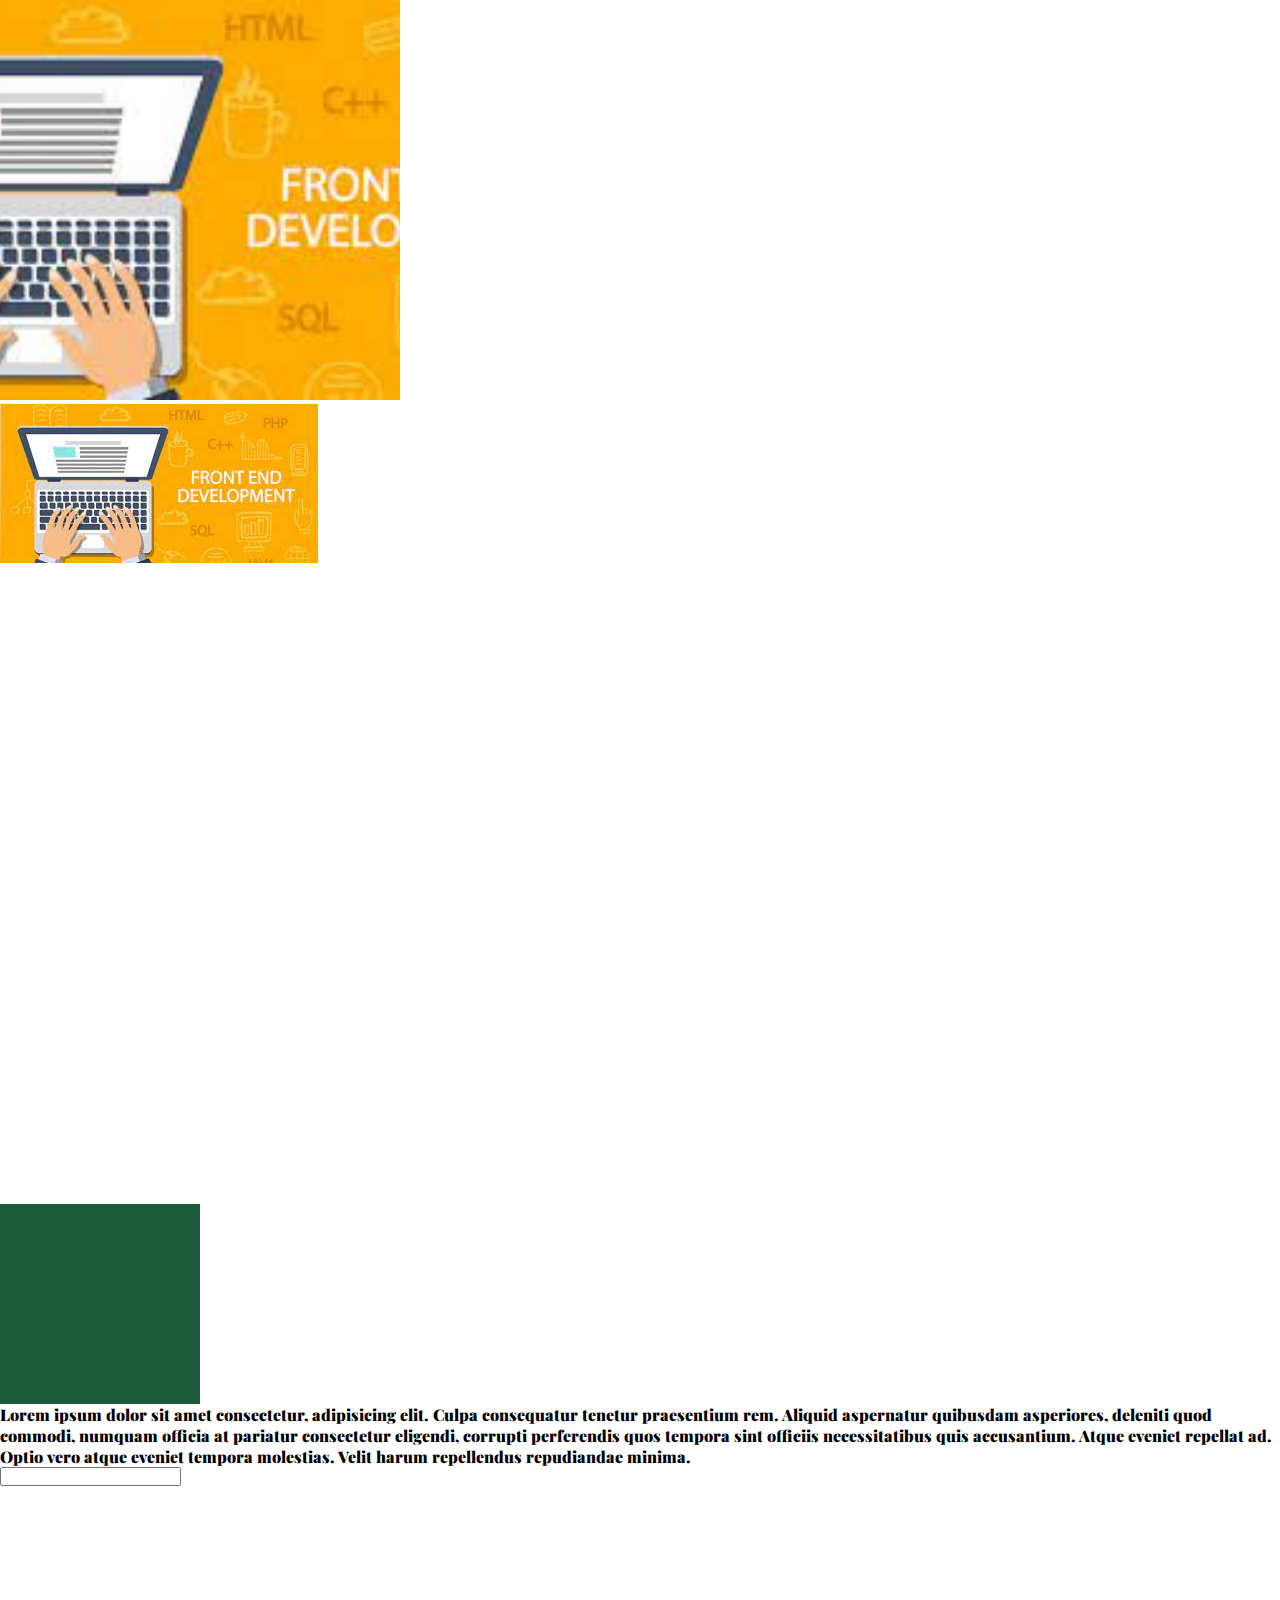
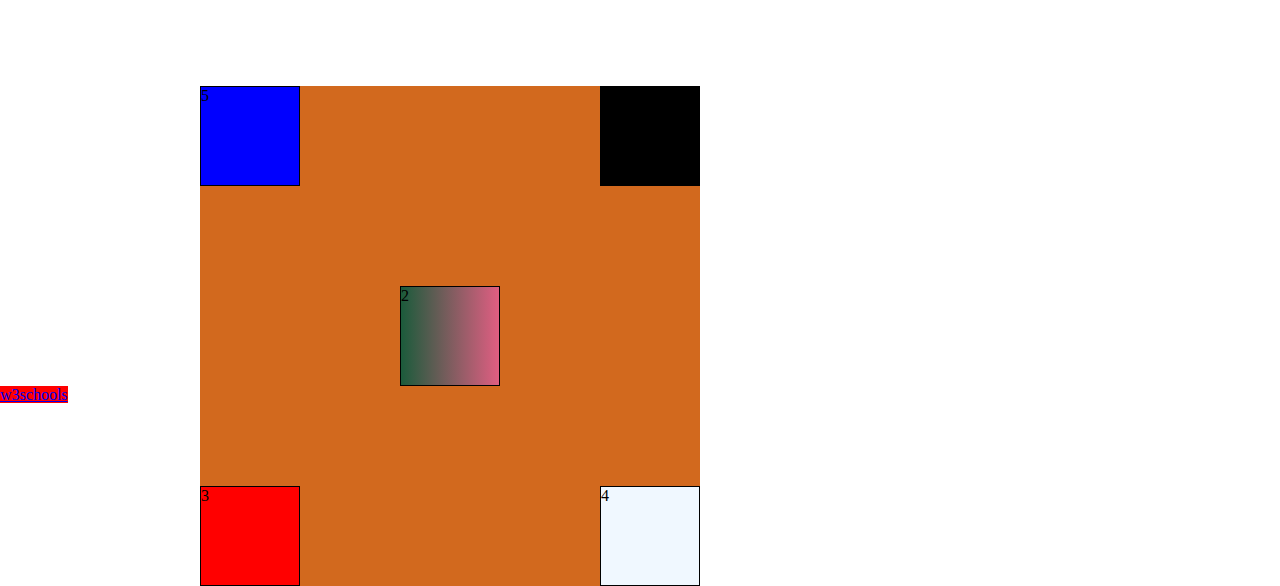
<file: Новая папка/index.html>
<!DOCTYPE html>
<html lang="en">

<head>
    <meta charset="UTF-8">
    <meta http-equiv="X-UA-Compatible" content="IE=edge">
    <meta name="viewport" content="width=device-width, initial-scale=1.0">
    <title>Document</title>
    <link rel="stylesheet" href="styles.css">
</head>

<body>
    <img src="download.jpg" alt="">
   <div class="img"></div>
    <div class="bor"></div>
    <p>Lorem ipsum dolor sit amet consectetur, adipisicing elit. Culpa consequatur tenetur praesentium rem. Aliquid
        aspernatur quibusdam asperiores, deleniti quod commodi, numquam officia at pariatur consectetur eligendi,
        corrupti perferendis quos tempora sint officiis necessitatibus quis accusantium. Atque eveniet repellat ad.
        Optio vero atque eveniet tempora molestias. Velit harum repellendus repudiandae minima.</p>
    <input type="text">
    <div class="container">
        <div class="iki">1</div>
        <div class="bir">2</div>
        <div class="uc">3</div>
        <div class="dord">4</div>
        <div class="bes">5</div>
    </div>

    <a href="https://www.w3schools.com/" target="_blank">w3schools</a>


    
    <div></div>
    <div></div>
    <div></div>
    <div></div>


</body>

</html>
</file>
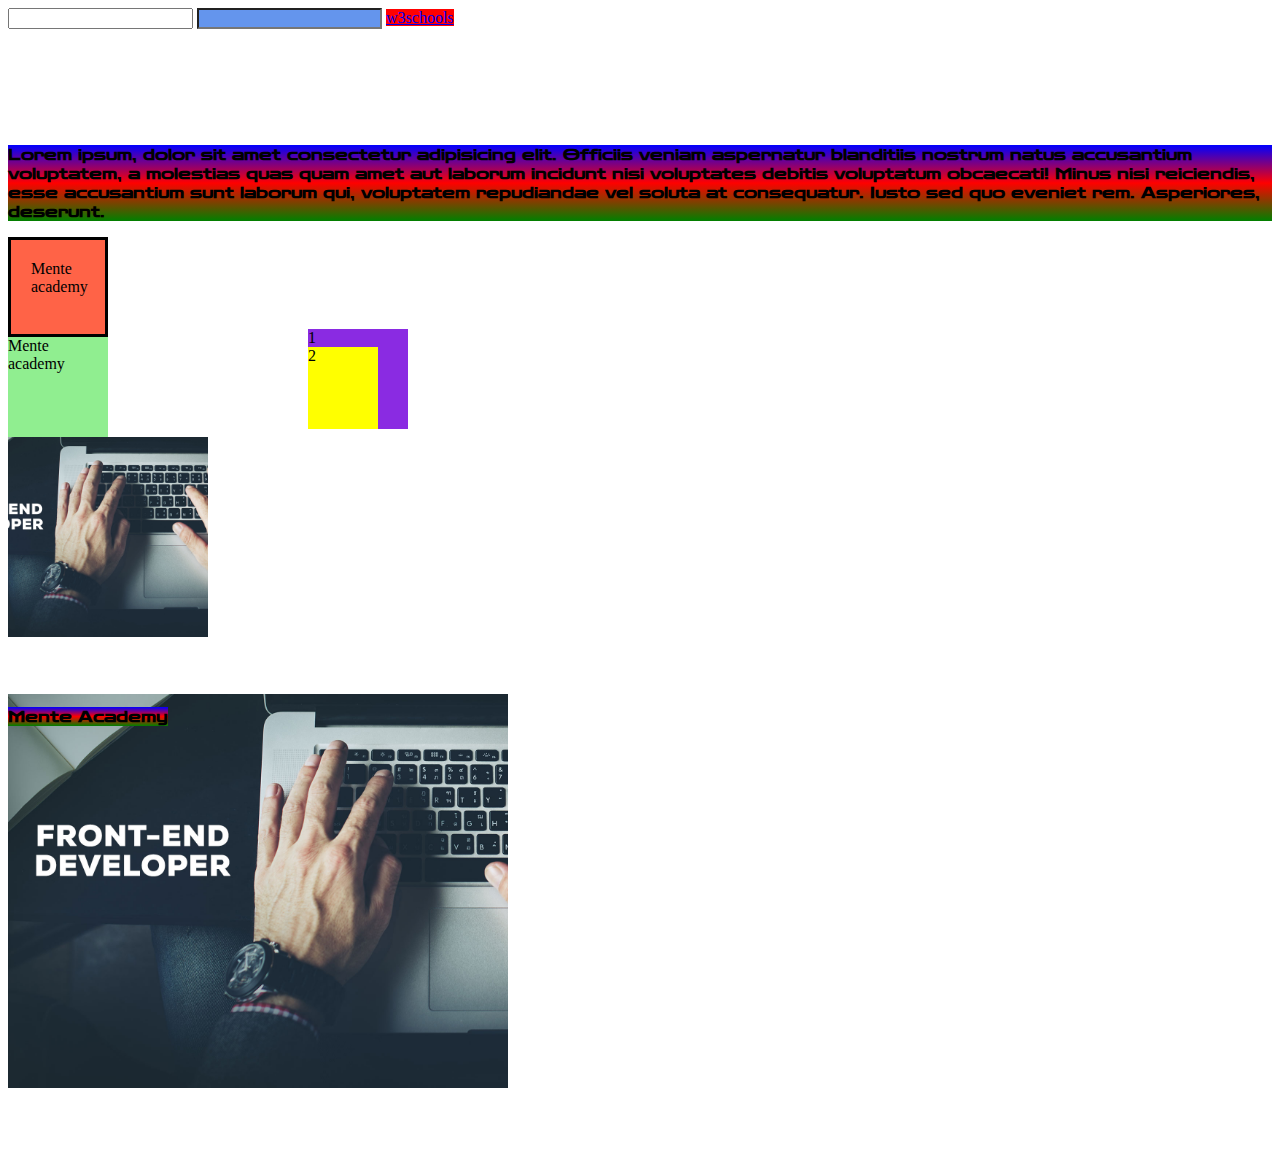
<file: Новая папка/index2.html>
<!DOCTYPE html>
<html lang="en">

<head>
    <meta charset="UTF-8">
    <meta http-equiv="X-UA-Compatible" content="IE=edge">
    <meta name="viewport" content="width=device-width, initial-scale=1.0">
    <title>Document</title>
    <link rel="stylesheet" href="styles2.css">
</head>

<body>
    <input type="text" name="" id="">
    <input type="password" name="" id="">
    <a href="https://www.w3schools.com/" target="_blank">w3schools</a>

    <div class="container">1
        <div class="box">
            2
        </div>
    </div>


    <p>Lorem ipsum, dolor sit amet consectetur adipisicing elit. Officiis veniam aspernatur blanditiis nostrum natus
        accusantium voluptatem, a molestias quas quam amet aut laborum incidunt nisi voluptates debitis voluptatum
        obcaecati! Minus nisi reiciendis, esse accusantium sunt laborum qui, voluptatem repudiandae vel soluta at
        consequatur. Iusto sed quo eveniet rem. Asperiores, deserunt.</p>



<div id="div">Mente academy</div>
<div id="div1">Mente academy</div>

<img src="wp9641838.jpg" alt="">
<div id="div3">
    <p class="p">Mente Academy</p>
</div>
</body>

</html>
</file>
<file: Новая папка/styles.css>
@import url('https://fonts.googleapis.com/css2?family=Playfair+Display&family=Poppins&display=swap');
*{
    margin: 0;
    padding: 0;
    box-sizing: border-box;
}
img{
    height: 400px;
    width: 400px;
   object-fit: cover;
}
.img{
    width:800px;
    height: 800px;
   background: url(download.jpg);
   background-repeat: no-repeat;
   object-fit: cover !important;
}

.bor{
    display: block;
    width: 200px;
    height: 200px;
    background-color: #1b5b3b;
    padding: 30px;
   
}
/*  */
p{
    font-weight: 900;
    font-family: sans-serif;
    font-family: 'Playfair Display', serif;
}




.container{
    top: 200px;
    left: 200px;
    position: relative;
    background-color: chocolate;
    width: 500px;
    height: 500px;
   
}
.container .iki{
    background-color: black;
}
/* a:active{
    activ olan anda bir effekt verir
    background-color: green;
} */

a:link{
    background-color: red;
}


a:hover{
    background-color: yellow;
}

a:active{
    background-color: green;
}

.bir{
    position: absolute;
    left: 40%;
    top: 40%;
    height: 100px;
    width: 100px;
    border: 1px solid black;
    background : linear-gradient(90deg, #1b5b3b, #e05e82);
    transition: 0.5s ease-in all;
   
   
}

.bir:hover{
  
   
   
}


.iki{
    position: absolute;
    right: 0;
    top: 0;
    height: 100px;
    width: 100px;
    border: 1px solid black;
    background-color: green;
}
.uc{
    position: absolute;
    left: 0;
   bottom: 0;
    height: 100px;
    width: 100px;
    border: 1px solid black;
    background-color: red;
}
.dord{
    position: absolute;
    right: 0;
   bottom: 0;
    height: 100px;
    width: 100px;
    border: 1px solid black;
    background-color: aliceblue;
}
.bes{
    position: absolute;
    left: 0;
    top: 0;
    height: 100px;
    width: 100px;
    border: 1px solid black;
    background-color: blue;
}
</file>
<file: Новая папка/styles2.css>
@import url('https://fonts.googleapis.com/css2?family=Gravitas+One&family=Playfair+Display&family=Poppins&family=Zen+Dots&display=swap');


p{
    font-weight: 700; /* qalinlasdirir */
    font-family: 'Zen Dots', cursive; /* srifti deyismek */
}

input:focus{
    background-color: chocolate;  /* focuslamaq */
}
input:hover{
    background-color: rgb(30, 210, 195); /* hover */
}

input[type="password"]{
    background-color: cornflowerblue;  /* typle tutmaq inputu */
}

.container{
    position: relative;
    left: 300px;
    top: 300px;
    background-color: blueviolet;
    width: 100px;
    height: 100px;
    overflow: hidden;     /* dasmani gizletmek */
}

.box{
    background-color: yellow;
    width: 70px;
    height: 110px;
    transition: .4s ease-in all;   /* sureti azaltmaq */
}

.box:hover{
    background-color: red;
    margin-left: 20px;
    transform: scale(0.7);  /* default veziyyetden olcunu deyismek */
    
}


a:hover{
    background-color: yellow;
}
a:active{
    background-color: green;  /* active edende ise salmaq */
}

a:link{
    background-color: red;  /* default veziyyet */
}

p{
    background: linear-gradient(blue,red,green); /* bir  nece reng vermek bir elemente */
}


#div{
    height: 100px;
    width: 100px;
    background-color: tomato;
    padding: 20px;
    border: 3px solid black;
    box-sizing: border-box; /* olculeri qoruyub saxlamaq */
   
}
#div1{
    height: 100px;
    width: 100px;
    background-color: lightgreen;
   
}


img{
    height: 200px;
    width: 200px;
    object-fit: cover; /* sekili on hisseye getirerek olcusnu deyismeden keyfiyetini artirir */
}

#div3{
   
    background-image: url(wp9641838.jpg); /* div arxa hissesine sekil vermek */
    background-size: 700px;
    background-repeat: no-repeat; /* tekrarlamani qarsini almaq */
    object-fit: cover;
    background-position: left; /* yerini mueyyen etmek */
    height: 500px;
    width: 500px;
    position: relative;
}

.p{
    position: absolute;
    top: 50px;
    left: 0;
}
</file>
